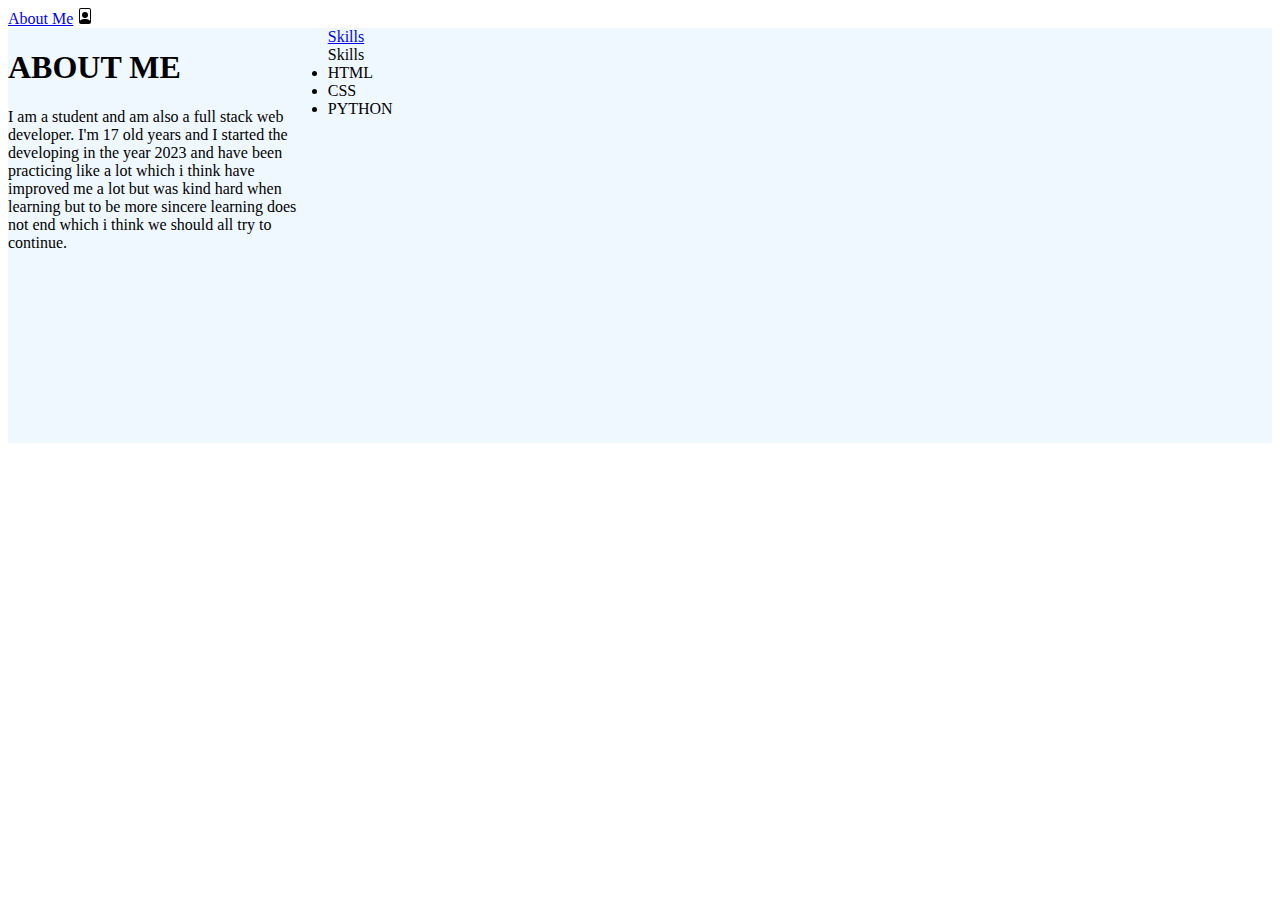
<file: assigmnent.html>
<!DOCTYPE html>
<html lang="en">
<head>
    <meta charset="UTF-8">
    <meta name="viewport" content="width=device-width, initial-scale=1.0">
    <title>Document</title>
    <nav>
    </nav>
    <style>
        section{
            display: grid;
            grid-template-columns: repeat(4, 1fr);
            grid-template-rows: repeat(2, 200px);
            gap: 15px;
            background-color: aliceblue;
        }
        main:nth-of-type(1){
            grid-area: 1/1/3/3;
        }
        main:nth-of-type(2){
            grid-area:3/3/1/5 ;
        }

        .share{
            text-align: center;
        }
        .like{
            display: flex;
        }
    </style>
</head>
<body>
    <nav>
        <a href="#about me">About Me</a>
        <svg xmlns="http://www.w3.org/2000/svg" width="16" height="16" fill="currentColor" class="bi bi-file-person" viewBox="0 0 16 16">
            <path d="M12 1a1 1 0 0 1 1 1v10.755S12 11 8 11s-5 1.755-5 1.755V2a1 1 0 0 1 1-1zM4 0a2 2 0 0 0-2 2v12a2 2 0 0 0 2 2h8a2 2 0 0 0 2-2V2a2 2 0 0 0-2-2z"/>
            <path d="M8 10a3 3 0 1 0 0-6 3 3 0 0 0 0 6"/>
          </svg>
    </nav>
    <section>
        <div id="boy">
            <h1>ABOUT ME</h1>
        <main>I am a student and am also a full stack web developer. I'm 17 old years and I started the developing in the year 2023 and have been practicing like a lot which i think have improved me a lot but was kind hard when learning but to be more sincere learning does not end which i think we should all try to continue.</main>
    </div>
    <div id="share">
    <nav>
        <a href="#skills" class="like">Skills</a>

    </nav>
        <main>Skills<li>HTML</li>
        <li>CSS</li>
        <li>PYTHON</li>
    </main>
</div>
    </section>
</body>
</html>
</file>
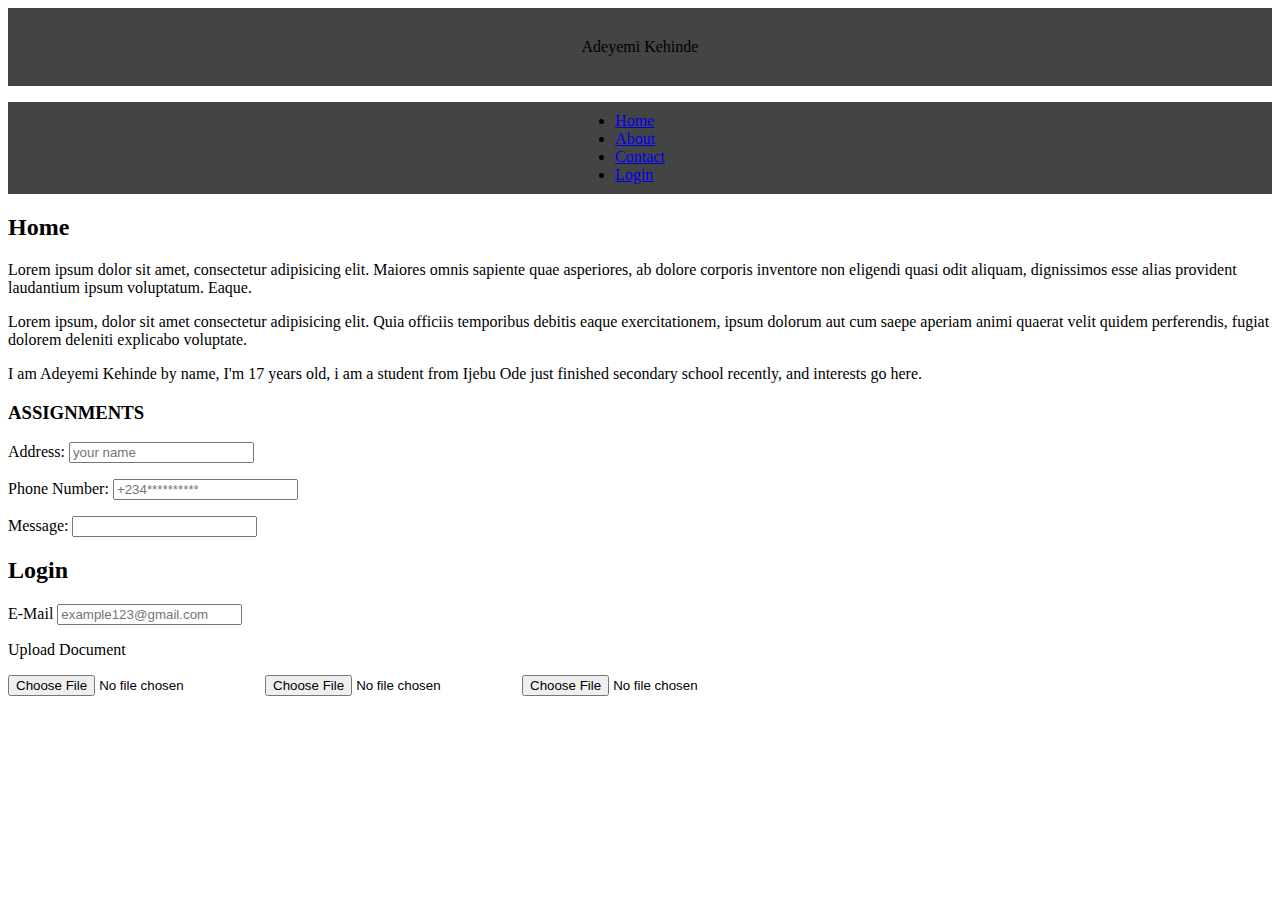
<file: portfolio.html>
<!DOCTYPE html>
<html lang="en">
<head>
    <meta charset="UTF-8">
    <meta name="viewport" content="width=device-width, initial-scale=1.0">
    <title>Document</title>
    <!-- <link rel="stylesheet" href="./style2.css"> -->
    <style>
      header{
       background-color: #444;
       text-align: center;
       padding: 30px; 
      }
      ul{
        display: flex;
        justify-content: center;
        background-color: #444;
        padding: 10px;

      }
      section{
        background-color: white;
      }
    </style>
</head>
<body>
  <header>Adeyemi Kehinde</header>
    <ul>
        <nav>
            <li><a href="#Home active">Home</a></li>
            <li><a href="#About">About</a></li>
            <li><a href="#Contact">Contact</a></li>
            <li><a href="#Login">Login</a></li>
        </nav>
    </ul>

    <section id="Home">
        <h2>Home</h2>

        <p>Lorem ipsum dolor sit amet, consectetur adipisicing elit. Maiores omnis sapiente quae asperiores, ab dolore corporis inventore non eligendi quasi odit aliquam, dignissimos esse alias provident laudantium ipsum voluptatum. Eaque.</p>
        <p>Lorem ipsum, dolor sit amet consectetur adipisicing elit. Quia officiis temporibus debitis eaque exercitationem, ipsum dolorum aut cum saepe aperiam animi quaerat velit quidem perferendis, fugiat dolorem deleniti explicabo voluptate.</p>
        <p>I am Adeyemi Kehinde by name, I'm 17 years old, i am a student from Ijebu Ode just finished secondary school recently, and interests go here.</p>
      
    
      
        <h3>ASSIGNMENTS</h3>
      </p>
    
        <p>
          <label for="dress">Address:</label>
        <input type="text" name="address" id="dress" required placeholder="your name">
        </p>
    

        <p>
          <label for="tel">Phone Number:</label>
          <input type="text" name="tel" id="phone" required placeholder="+234**********">
        </p>
      </section>
    
      
      <section>
        <label for="ssage">Message:</label>
        <input type="text" name="message" id="mes">

        <section id="Login">
            <h2>Login</h2>

            <p>
                <label for="email">E-Mail</label>
                <input type="text" name="e" id="mail" required placeholder="example123@gmail.com">
            </p>
        </section>
        
    
        <p>Upload Document</p>
        <input type="file" name="fileupload" id="upload" accept=".png">
        <input type="file" name="fileupload" id="upload" accept=".jpg">
        <input type="file" name="fileupload" id="upload" accept=".png/.jpg">
      </section>
    </section>
</body>
</html>
</file>
